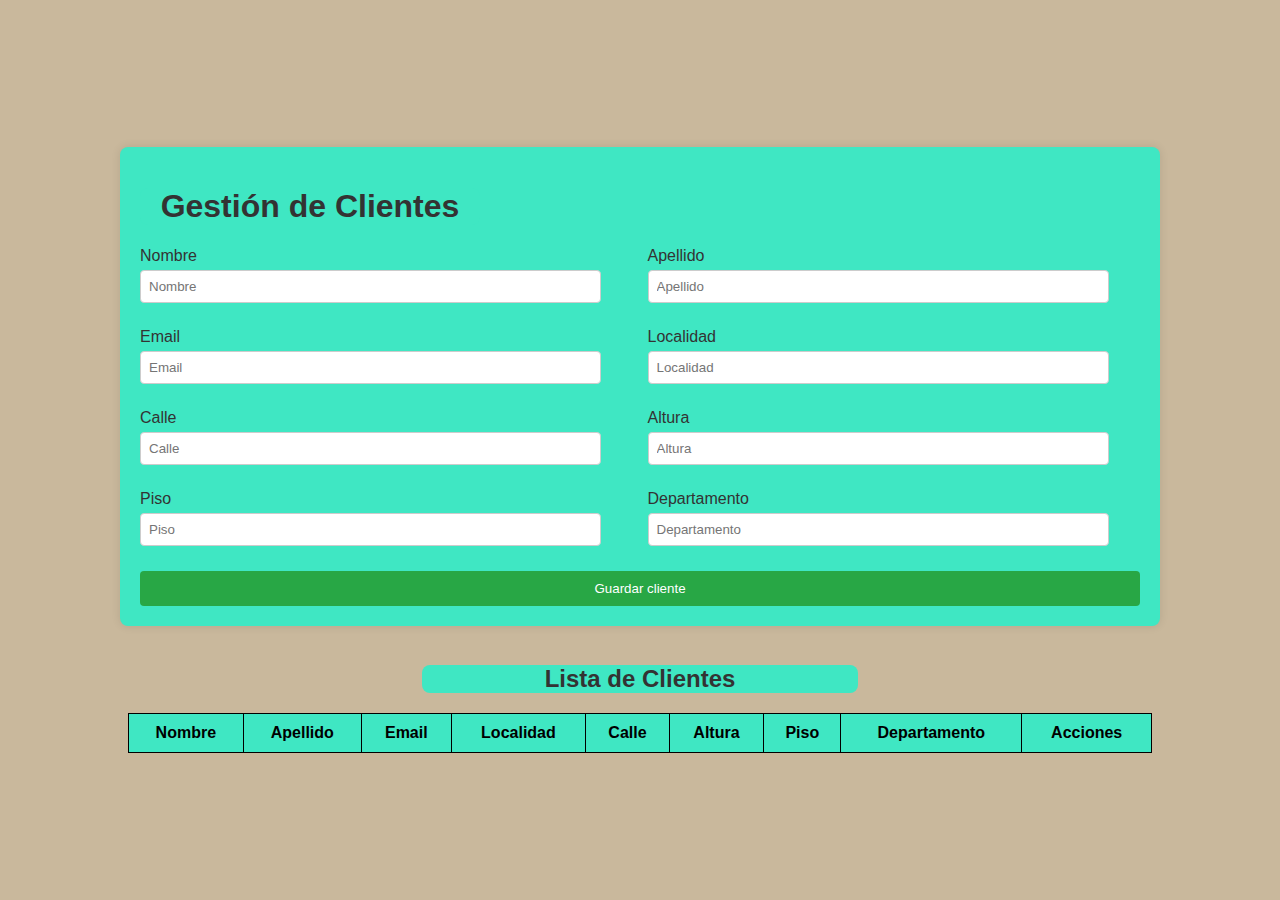
<file: proyecto-soderia/frontend/index.html>
<!DOCTYPE html>
<html lang="es">

<head>
    <meta charset="UTF-8">
    <meta name="viewport" content="width=device-width, initial-scale=1.0">
    <title>Gestión de Clientes</title>
    <link rel="stylesheet" href="css/styles.css">
</head>

<body>
    <div class="container">
        <h1>Gestión de Clientes</h1>

        <!-- Formulario para agregar clientes -->
        <form id="clienteForm" class="form">
            <div class="form-group">
                <label for="nombre">Nombre</label>
                <input type="text" id="nombre" placeholder="Nombre" required>
            </div>
            <div class="form-group">
                <label for="apellido">Apellido</label>
                <input type="text" id="apellido" placeholder="Apellido" required>
            </div>
            <div class="form-group">
                <label for="email">Email</label>
                <input type="email" id="email" placeholder="Email" required>
            </div>
            <div class="form-group">
                <label for="localidad">Localidad</label>
                <input type="text" id="localidad" placeholder="Localidad" required>
            </div>
            <div class="form-group">
                <label for="calle">Calle</label>
                <input type="text" id="calle" placeholder="Calle" required>
            </div>
            <div class="form-group">
                <label for="altura">Altura</label>
                <input type="number" id="altura" placeholder="Altura" required>
            </div>
            <div class="form-group">
                <label for="piso">Piso</label>
                <input type="text" id="piso" placeholder="Piso">
            </div>
            <div class="form-group">
                <label for="departamento">Departamento</label>
                <input type="text" id="departamento" placeholder="Departamento">
            </div>
            <button type="submit">Guardar cliente</button>
        </form>
    </div>

    <!-- Tabla para mostrar clientes -->
    <h2>Lista de Clientes</h2>
    <table class="clientes-table">
        <thead>
            <tr>
                <th>Nombre</th>
                <th>Apellido</th>
                <th>Email</th>
                <th>Localidad</th>
                <th>Calle</th>
                <th>Altura</th>
                <th>Piso</th>
                <th>Departamento</th>
                <th>Acciones</th>
            </tr>
        </thead>
        <tbody id="clienteLista">
            <!-- Aquí se cargarán los clientes dinámicamente -->
        </tbody>
    </table>

    <script src="js/app.js"></script>
</body>

</html>
</file>
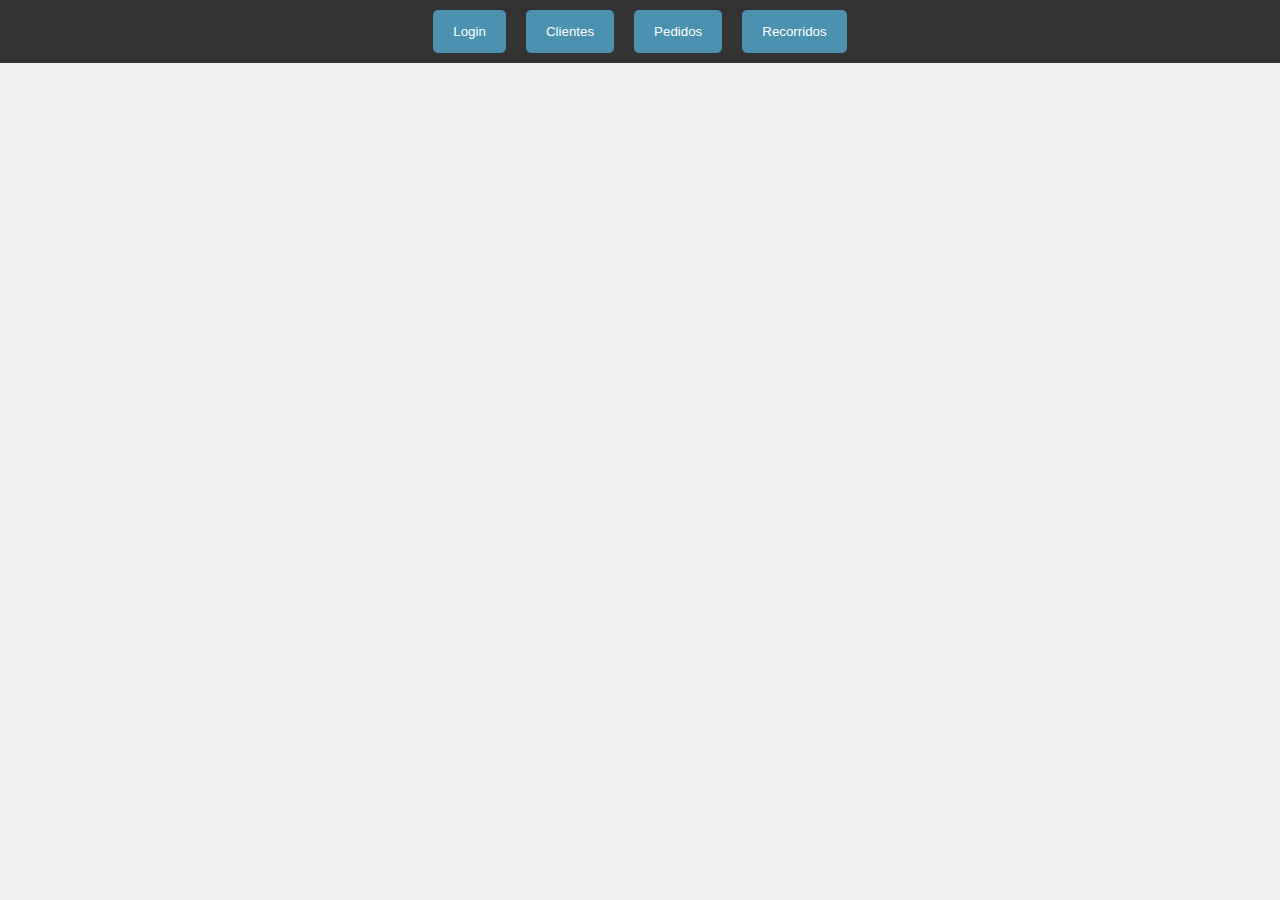
<file: Panel de Control/panel.html>
<!DOCTYPE html>
<html lang="es">
<head>
    <meta charset="UTF-8">
    <meta name="viewport" content="width=device-width, initial-scale=1.0">
    <title>Panel de Control</title>
    <link rel="stylesheet" href="panel.css">
</head>
<body>
    <div class="navbar">
        <button onclick="showSection('login')">Login</button>
        <button onclick="showSection('clientes')">Clientes</button>
        <button onclick="showSection('pedidos')">Pedidos</button>
        <button onclick="showSection('recorridos')">Recorridos</button>
    </div>

    <div id="clientes" class="section">
        <h2>Gestión de Clientes</h2>
        <form id="formClientes">
            <input type="text" id="clienteNombre" placeholder="Nombre" required>
            <input type="text" id="clienteDireccion" placeholder="Dirección" required>
            <input type="text" id="clienteObservaciones" placeholder="Observaciones">
            <input type="tel" id="clienteTelefono" placeholder="Teléfono">
            <button type="submit">Agregar Cliente</button>
        </form>
        <table id="tablaClientes">
            <thead>
                <tr>
                    <th>Nombre</th>
                    <th>Dirección</th>
                    <th>Observaciones</th>
                    <th>Teléfono</th>
                    <th>Acciones</th>
                </tr>
            </thead>
            <tbody>
                <!-- Filas dinámicas de clientes -->
            </tbody>
        </table>
    </div>

    <div id="login" class="section" style="display:none;">
        <h2>Pantalla de Login</h2>
        <form id="formLogin">
            <input type="text" id="loginUsuario" placeholder="Usuario" required>
            <input type="password" id="loginContraseña" placeholder="Contraseña" required>
            <button type="submit">Iniciar Sesión</button>
        </form>
    </div>

    <div id="pedidos" class="section" style="display:none;">
        <h2>Gestión de Pedidos</h2>
        <form id="formPedidos">
            <select id="pedidoCliente" required>
                <option value="" disabled selected>Seleccionar Cliente</option>
            </select>
            <input type="text" id="pedidoNombre" placeholder="Nombre del Producto" required>
            <input type="number" id="pedidoCantidad" placeholder="Cantidad" required>
            <button type="submit">Agregar Pedido</button>
        </form>
        <table id="tablaPedidos">
            <thead>
                <tr>
                    <th>Cliente</th>
                    <th>Nombre del Producto</th>
                    <th>Cantidad</th>
                    <th>Acciones</th>
                </tr>
            </thead>
            <tbody>
                <!-- Filas dinámicas de pedidos -->
            </tbody>
        </table>
    </div>

    <div id="recorridos" class="section" style="display:none;">
        <h2>Gestión de Recorridos</h2>
        <form id="formRecorridos">
            <input type="text" id="recorridoNombre" placeholder="Nombre" required>
            <input type="text" id="recorridoPedido" placeholder="Pedido" required>
            <input type="number" id="recorridoDistancia" placeholder="Distancia (km)" required>
            <input type="time" id="recorridoTiempo" placeholder="Tiempo (h:m)" required>
            <button type="submit">Agregar Recorrido</button>
        </form>
        <table id="tablaRecorridos">
            <thead>
                <tr>
                    <th>Nombre</th>
                    <th>Pedido</th>
                    <th>Distancia</th>
                    <th>Horario entrega</th>
                    <th>Acciones</th>
                </tr>
            </thead>
            <tbody>
                <!-- Filas dinámicas de recorridos -->
            </tbody>
        </table>
    </div>

    <script src="panel.js"></script>
</body>
</html>
</file>
<file: proyecto-soderia/frontend/css/styles.css>
body {
  font-family: Arial, sans-serif;
  background-color: #ac9268a7;
  margin: 0;
  padding: 0;
  display: flex;
  justify-content: center;
  align-items: center;
  flex-direction: column; /* Cambiado para centrar en columna */
  height: 100vh;
}

.container {
  background-color: #3fe7c3;
  padding: 20px;
  border-radius: 8px;
  box-shadow: 0 0 10px rgba(0, 0, 0, 0.1);
  width: 1000px;
  margin-bottom: 20px;
}

h1, h2 {
  text-align: center;
  color: #333;
  background-color: #3fe7c3;
  width: 34%;
  border-radius: 8px;
}

.form {
  display: flex;
  flex-wrap: wrap;
  gap: 15px;
}

.form-group {
  flex: 1 1 45%;
}

label {
  display: block;
  margin-bottom: 5px;
  color: #333;
}

input[type="text"], input[type="email"], input[type="number"] {
  width: 90%;
  padding: 8px;
  border-radius: 4px;
  border: 1px solid #ccc;
  margin-bottom: 10px;
}

button {
  width: 100%;
  padding: 10px;
  background-color: #28a745;
  color: #fff;
  border: none;
  border-radius: 4px;
  cursor: pointer;
}

button:hover {
  background-color: #218838;
}

.clientes-table {
  width: 80%;
  border-collapse: collapse;
}

.clientes-table th, .clientes-table td {
  padding: 10px;
  border: 1px solid #000000;
  text-align: center;
}

.clientes-table th {
  background-color: #3fe7c3;
  width: auto;
}

.clientes-table td {
  background-color: #1ad0ac;
  width: auto;
}

.btn-container {
  display: flex;
  justify-content: space-between;
}

.btn-container button {
  flex: 1;
  margin: 0 5px;
}
</file>
<file: Panel de Control/panel.css>
/* style.css */
body {
    font-family: Arial, sans-serif;
    background-color: #f0f0f0;
    margin: 0;
    padding: 0;
}

.navbar {
    display: flex;
    justify-content: center;
    background-color: #333;
    padding: 10px;
}

.navbar button {
    background-color: #4c91af;
    color: white;
    padding: 14px 20px;
    margin: 0 10px;
    border: none;
    cursor: pointer;
    border-radius: 5px;
}

.navbar button:hover {
    background-color: #76a5c7;
}

.section {
    padding: 20px;
    display: none;
}

.section.active {
    display: block;
}

form {
    margin-bottom: 20px;
}

form input {
    margin-right: 10px;
    padding: 10px;
    border: 1px solid #ccc;
    border-radius: 5px;
}

form button {
    padding: 10px 15px;
    background-color: #4c90af;
    color: white;
    border: none;
    border-radius: 5px;
    cursor: pointer;
}

form button:hover {
    background-color: #457aa0;
}

table {
    width: 100%;
    border-collapse: collapse;
}

table, th, td {
    border: 1px solid #ccc;
}

th, td {
    padding: 10px;
    text-align: left;
}

th {
    background-color: #f2f2f2;
}

td {
    background-color: white;
}

button.eliminar {
    background-color: #f44336;
    color: white;
    border: none;
    border-radius: 5px;
    padding: 5px 10px;
    cursor: pointer;
}

button.eliminar:hover {
    background-color: #e53935;
}

button.editar {
    background-color: #4caf50;
    color: white;
    border: none;
    border-radius: 5px;
    padding: 5px 10px;
    cursor: pointer;
    margin-left: 5px;
}

button.editar:hover {
    background-color: #45a049;
}
</file>
